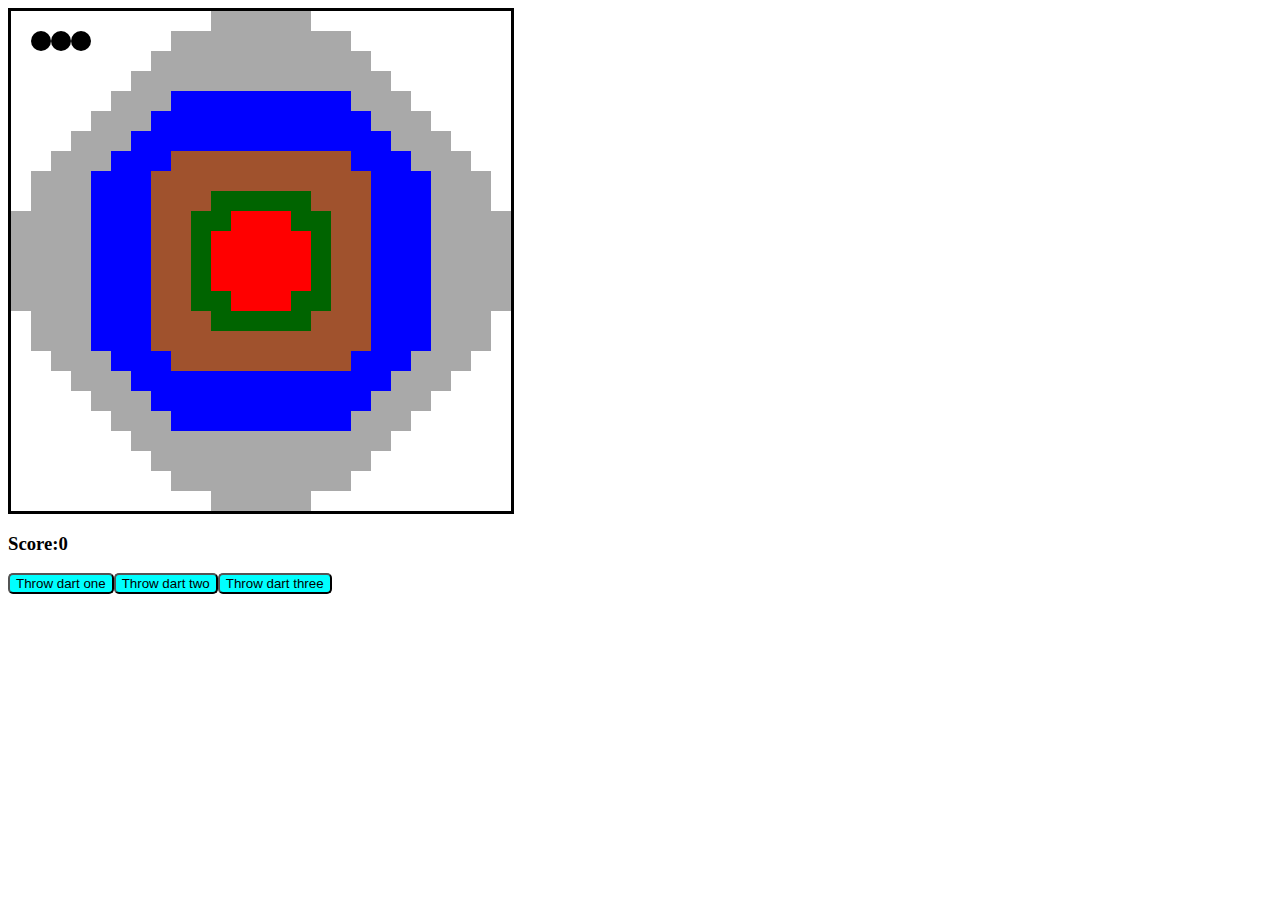
<file: index.html>
<!DOCTYPE html>
<html lang="en">
<head>
    <meta charset="UTF-8">
    <meta http-equiv="X-UA-Compatible" content="IE=edge">
    <meta name="viewport" content="width=device-width, initial-scale=1.0">
    <link rel="stylesheet" href="style.css">
    <title>Document</title>
    <!-- <link rel="stylesheet" href="https://unpkg.com/leaflet@1.9.3/dist/leaflet.css"
     integrity="sha256-kLaT2GOSpHechhsozzB+flnD+zUyjE2LlfWPgU04xyI="
     crossorigin=""/> -->

</head>
<body>
    <div class="dartboard"></div>
    <h3>Score:<span id="score">0</span></h3>
    <!-- <div id="map"></div> -->
   
    <!-- <script src="https://unpkg.com/leaflet@1.9.3/dist/leaflet.js"
     integrity="sha256-WBkoXOwTeyKclOHuWtc+i2uENFpDZ9YPdf5Hf+D7ewM="
     crossorigin=""></script> -->
    <!-- <script src="script.js"></script> -->
    <script src="dartboard.js"></script>
</body>
</html>
</file>
<file: style.css>
/* #map {
    height: 500px; 
    width: 500px;
} */

.dartboard {
    display: flex;
    flex-wrap: wrap;
    height: 500px; 
    width: 500px;  
    border: solid black;
}

.dartboard div {
    width: 20px;
    height: 20px;
}

.outside {
    background-color: white;
}

.circle1 {
    background-color: darkgrey;
} 

.circle2 {
    background-color: blue;
}

.circle3 {
    background-color: sienna;
}

.circle4 {
    background-color: darkgreen;
}

.center {
    background-color: red;
}

.dart1 {
    background-color: black;
    border-radius: 10px;
}

.dart2 {
    background-color: black;
    border-radius: 10px;
}

.dart3 {
    background-color: black;
    border-radius: 10px;
}

.button1 {
    background-color: aqua;
    border-radius: 5px;
    font-style: inherit ;
}
</file>
